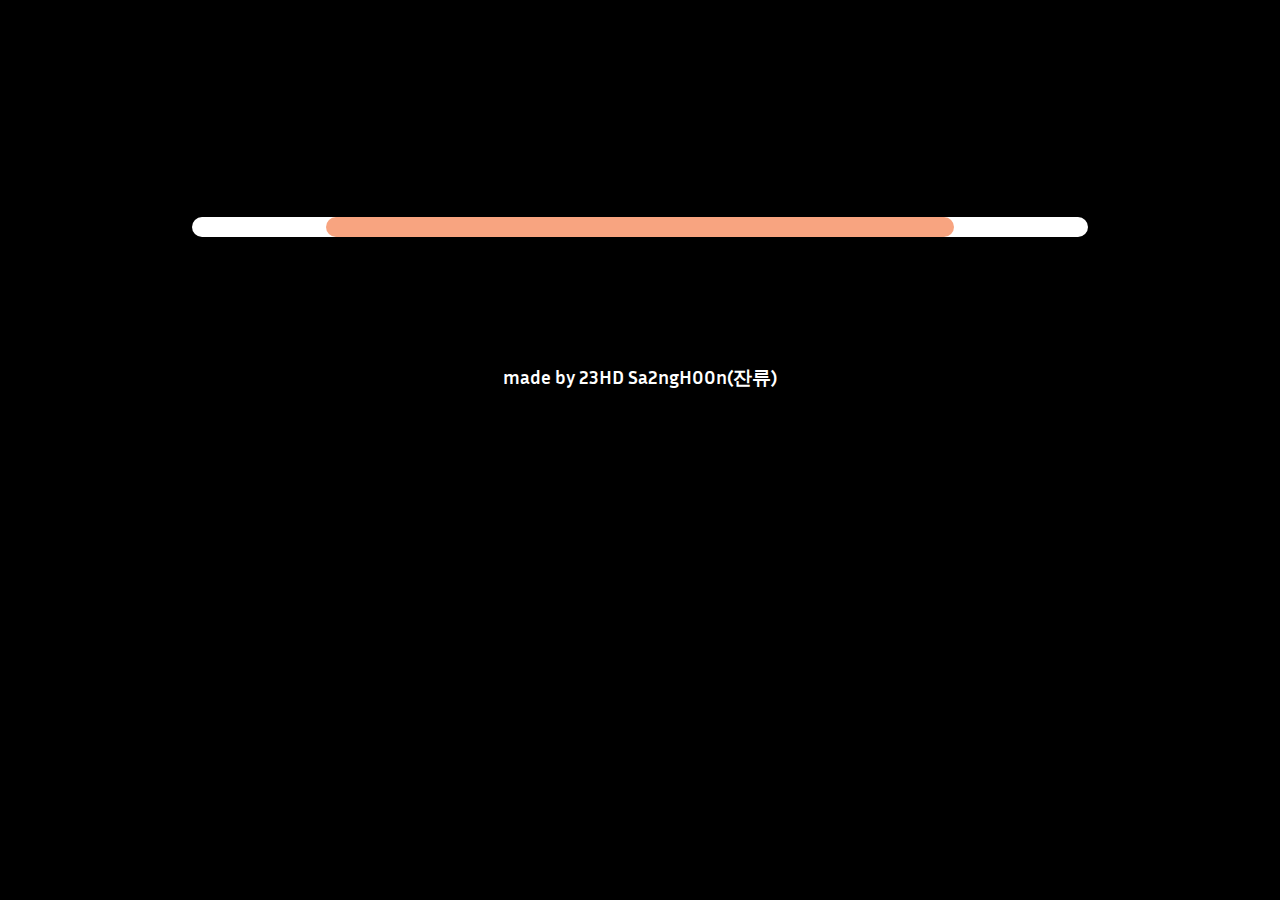
<file: index.html>
<!DOCTYPE html>
<html lang="ko">
<head>
    <meta charset="UTF-8">
    <meta name="viewport" content="width=device-width, initial-scale=1.0">
    <title>Dimi Clock</title>
    <style>
        @import url('https://fonts.googleapis.com/css2?family=Inria+Sans:ital,wght@0,300;0,400;0,700;1,300;1,400;1,700&display=swap');

        body {background-color: black;font-family: "Inria Sans", sans-serif;margin: 0;}

        h1 {color: white;font-weight: 700;font-style: normal;text-align: center;}

        .clock {display: flex;justify-content: center;align-items: center;margin-top: 20px;}

        #clock-nums {font-size: 10vw;text-align: center;}

        .container-bars {display: flex;justify-content: center;align-items: center;margin-top: 10px;}

        .progress-bars {height: 20px;border-radius: 40px;width: 70%;max-width: 1200px;margin: 0 auto;}

        #progress-bar-white {background-color: white;}

        #progress-bar-green {background-color: #2BBC99;}

        #today-percentage {font-size: 3vw;text-align: center;margin-top: 10px;}

        #made-by {font-size: 1.5vw;margin-top: 10vw;}
        
        a {text-decoration: none;color: white;}
    </style>
</head>
<body>
    <div class="clock">
        <h1 id="clock-nums"></h1>
    </div>
    <h1 id="today-percentage"></h1>
    <div class="container-bars">
        <div class="progress-bars" id="progress-bar-white">
            <div class="progress-bars" id="progress-bar-green"></div>
        </div>
    </div>
    <h1 id="time-name"></h1>
    <h1 id = "made-by">
        <a href="remain.html" title="잔류시 시간표로 이동">
            made by 23HD Sa2ngH00n(평시)
        </a>
    </h1>
    <script>
        const timeRanges = [
            {start: 6 * 3600 + 30 * 60, end: 7 * 3600 + 20 * 60, label: "아침 기상 / 인원 점검"},
            {start: 7 * 3600 + 20 * 60, end: 8 * 3600, label: "아침 식사"},
            {start: 8 * 3600, end: 8 * 3600 + 40 * 60, label: "아침 프로그램"},
            {start: 8 * 3600 + 40 * 60, end: 8 * 3600 + 50 * 60, label: "주번 활동"},
            {start: 8 * 3600 + 50 * 60, end: 8 * 3600 + 55 * 60, label: "담임 조회"},
            {start: 8 * 3600 + 55 * 60, end: 9 * 3600, label: "이동 및 수업 준비"},
            {start: 9 * 3600, end: 10 * 3600, label: "1교시"},
            {start: 10 * 3600, end: 11 * 3600, label: "2교시"},
            {start: 11 * 3600, end: 12 * 3600, label: "3교시"},
            {start: 12 * 3600, end: 12 * 3600 + 50 * 60, label: "4교시"},
            {start: 12 * 3600 + 50 * 60, end: 13 * 3600 + 50 * 60, label: "점심 시간"},
            {start: 13 * 3600 + 50 * 60, end: 14 * 3600 + 50 * 60, label: "5교시"},
            {start: 14 * 3600 + 50 * 60, end: 15 * 3600 + 50 * 60, label: "6교시"},
            {start: 15 * 3600 + 50 * 60, end: 16 * 3600 + 40 * 60, label: "7교시"},
            {start: 16 * 3600 + 40 * 60, end: 17 * 3600, label: "청소 및 종례"},
            {start: 17 * 3600, end: 17 * 3600 + 10 * 60, label: "방과후 수업 준비"},
            {start: 17 * 3600 + 10 * 60, end: 18 * 3600 + 35 * 60, label: "방과후 수업"},
            {start: 18 * 3600 + 35 * 60, end: 19 * 3600 + 50 * 60, label: "저녁 식사"},
            {start: 19 * 3600 + 50 * 60, end: 21 * 3600 + 10 * 60, label: "야자 1타임"},
            {start: 21 * 3600 + 10 * 60, end: 21 * 3600 + 30 * 60, label: "휴식 시간"},
            {start: 21 * 3600 + 30 * 60, end: 22 * 3600 + 50 * 60, label: "야자 2타임"},
            {start: 22 * 3600 + 50 * 60, end: 24 * 3600, label: "생활관 이동"},
            {start: 0, end: 6 * 3600 + 30 * 60, label: "취침"}
        ];

        const padZero = num => (num < 10 ? "0" : "") + num;

        const updateClockAndBar = () => {
            const now = new Date();
            const hours = padZero(now.getHours());
            const minutes = padZero(now.getMinutes());
            const seconds = padZero(now.getSeconds());
            const timeString = `${hours} : ${minutes} : ${seconds}`;
            document.getElementById("clock-nums").textContent = timeString;
            const totalSeconds = now.getHours() * 3600 + now.getMinutes() * 60 + now.getSeconds();
            const totalPercentage = ((totalSeconds / 86400) * 100).toFixed(2);
            document.getElementById("progress-bar-green").style.width = `${totalPercentage}%`;
            const percentString = `오늘 하루 ${totalPercentage}%가 지났어요!`;
            document.getElementById("today-percentage").textContent = percentString;
            updateTimeName(totalSeconds);
        }

        const updateTimeName = totalSeconds => {
            for (const range of timeRanges) {
                if (totalSeconds >= range.start && totalSeconds < range.end) {
                    document.getElementById("time-name").textContent = `| ${range.label} ⌛ (${range.end - totalSeconds} 초 남음)|`;
                    return;
                }
            }
        }

        setInterval(updateClockAndBar, 1000);

        function isWeekend() {
            const day = new Date().getDay();
            return day === 0 || day === 6;
        }

        window.onload = function () {
            if (isWeekend() === true) {
                window.location.href = "remain.html";
            }
        }         
</script>
</body>
</html>
</file>
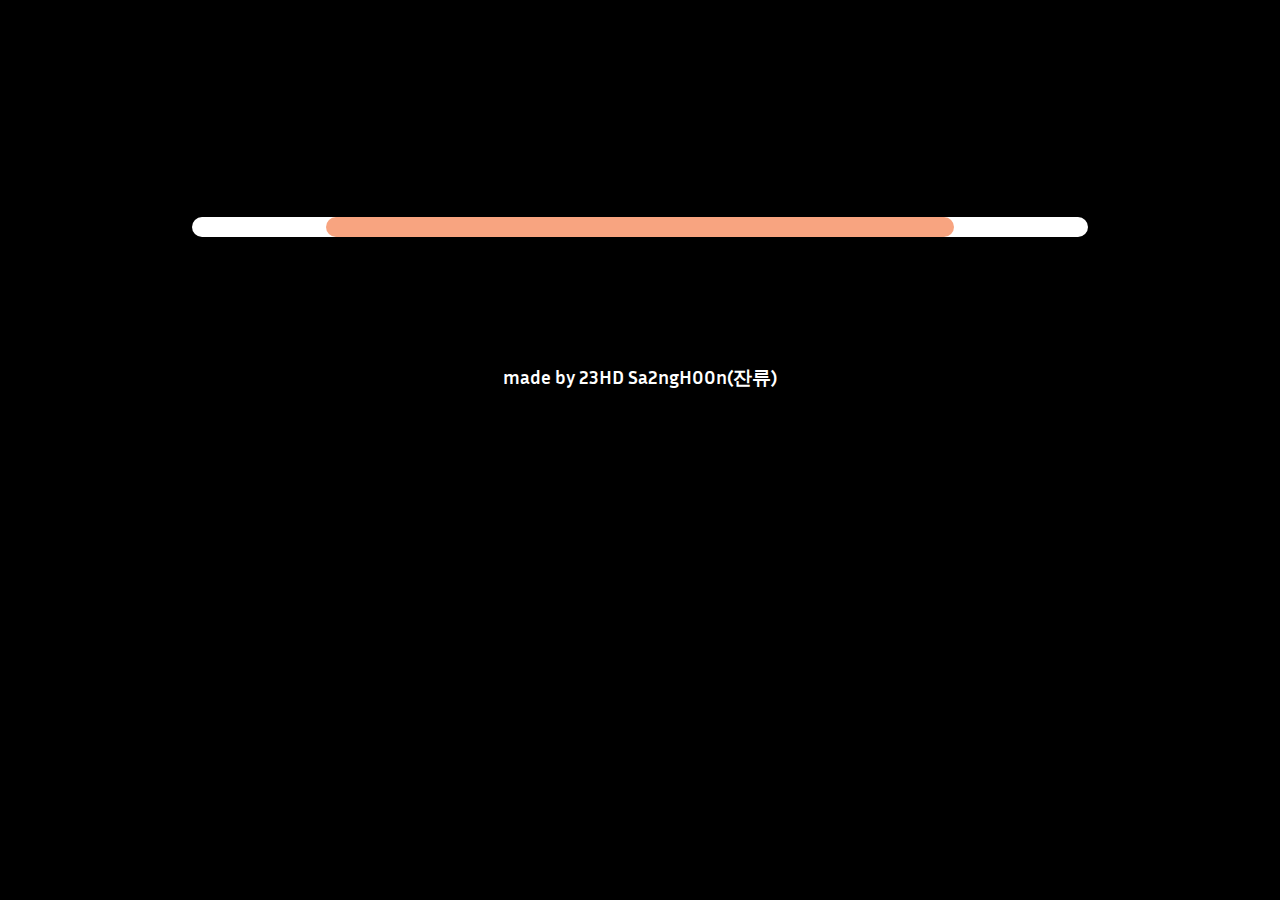
<file: remain.html>
<!DOCTYPE html>
<html lang="ko">
<head>
    <meta charset="UTF-8">
    <meta name="viewport" content="width=device-width, initial-scale=1.0">
    <title>Dimi Clock</title>
    <style>
        @import url('https://fonts.googleapis.com/css2?family=Inria+Sans:ital,wght@0,300;0,400;0,700;1,300;1,400;1,700&display=swap');

        body {background-color: black;font-family: "Inria Sans", sans-serif;margin: 0;}

        h1 {color: white;font-weight: 700;font-style: normal;text-align: center;}

        .clock {display: flex;justify-content: center;align-items: center;margin-top: 20px;}

        #clock-nums {font-size: 10vw;text-align: center;}

        .container-bars {display: flex;justify-content: center;align-items: center;margin-top: 10px;}

        .progress-bars {height: 20px;border-radius: 40px;width: 70%;max-width: 1200px;margin: 0 auto;}

        #progress-bar-white {background-color: white;}

        #progress-bar-green {background-color: #F8A480;}

        #today-percentage {font-size: 3vw;text-align: center;margin-top: 10px;}

        #made-by {font-size: 1.5vw;margin-top: 10vw;}
        
        a {text-decoration: none;color: white;}
    </style>
</head>
<body>
    <div class="clock">
        <h1 id="clock-nums"></h1>
    </div>
    <h1 id="today-percentage"></h1>
    <div class="container-bars">
        <div class="progress-bars" id="progress-bar-white">
            <div class="progress-bars" id="progress-bar-green"></div>
        </div>
    </div>
    <h1 id="time-name"></h1>
    <h1 id = "made-by">
        <a href="index.html" title="평상시 시간표로 이동">
            made by 23HD Sa2ngH00n(잔류)
        </a>
    </h1>
    <script>
        const timeRanges = [
    { start: 6 * 3600 + 30 * 60, end: 7 * 3600 + 50 * 60, label: "아침 기상 / 인원 점검" },
    { start: 7 * 3600 + 50 * 60, end: 8 * 3600 + 10 * 60, label: "아침 식사 및 등교" },
    { start: 8 * 3600 + 30 * 60, end: 9 * 3600, label: "인원 점검" },
    { start: 9 * 3600, end: 10 * 3600 + 20 * 60, label: "오전 자습 1타임" },
    { start: 10 * 3600 + 20 * 60, end: 10 * 3600 + 40 * 60, label: "휴식" },
    { start: 10 * 3600 + 40 * 60, end: 12 * 3600, label: "오전 자습 2타임" },
    { start: 12 * 3600, end: 14 * 3600, label: "점심 및 교내 자율" },
    { start: 14 * 3600, end: 16 * 3600, label: "오후 자습 1타임" },
    { start: 16 * 3600, end: 16 * 3600 + 20 * 60, label: "휴식" },
    { start: 16 * 3600 + 20 * 60, end: 18 * 3600, label: "오후 자습 2타임" },
    { start: 18 * 3600, end: 20 * 3600, label: "저녁 식사" },
    { start: 20 * 3600, end: 22 * 3600 + 30 * 60, label: "야자" },
    { start: 22 * 3600 + 30 * 60, end: 24 * 3600, label: "생활관 입실" },
    { start: 0, end: 6 * 3600, label: "취침" }
];


    const padZero = num => (num < 10 ? "0" : "") + num;

    const updateClockAndBar = () => {
        const now = new Date();
        const hours = padZero(now.getHours());
        const minutes = padZero(now.getMinutes());
        const seconds = padZero(now.getSeconds());
        const timeString = `${hours} : ${minutes} : ${seconds}`;
        document.getElementById("clock-nums").textContent = timeString;
        const totalSeconds = now.getHours() * 3600 + now.getMinutes() * 60 + now.getSeconds();
        const totalPercentage = ((totalSeconds / 86400) * 100).toFixed(2);
        document.getElementById("progress-bar-green").style.width = `${totalPercentage}%`;
        const percentString = `오늘 하루 ${totalPercentage}%가 지났어요!`;
        document.getElementById("today-percentage").textContent = percentString;
        updateTimeName(totalSeconds);   
    }

    const updateTimeName = totalSeconds => {
        for (const range of timeRanges) {
            if (totalSeconds >= range.start && totalSeconds < range.end) {
                document.getElementById("time-name").textContent = `| ${range.label} ⌛ (${range.end -totalSeconds} 초 남음)|`;
                return; 
            }
        }
    }

    setInterval(updateClockAndBar, 1000);
</script>
</body>
</html>
</file>
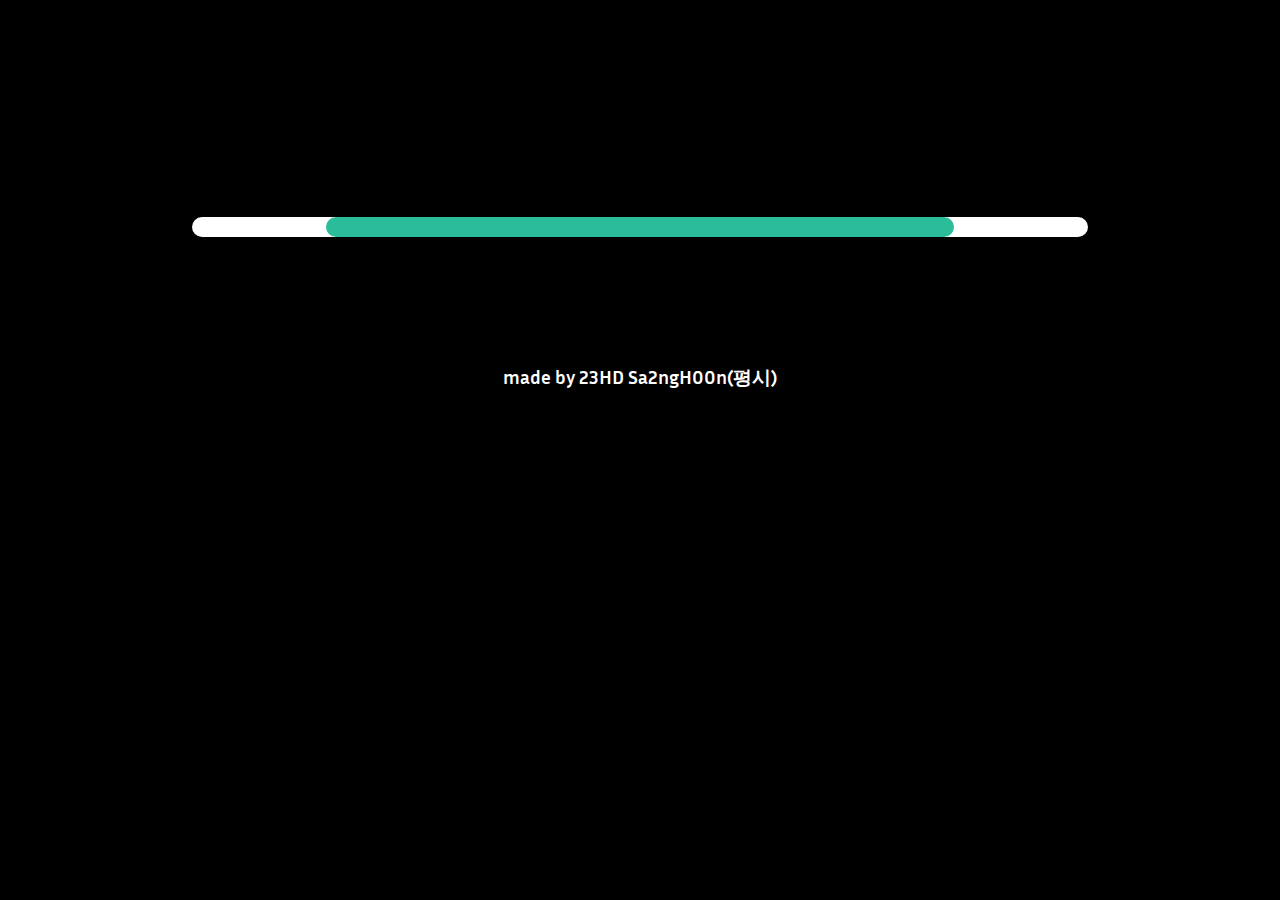
<file: usual.html>
<!DOCTYPE html>
<html lang="ko">
<head>
    <meta charset="UTF-8">
    <meta name="viewport" content="width=device-width, initial-scale=1.0">
    <title>Dimi Clock</title>
    <style>
        @import url('https://fonts.googleapis.com/css2?family=Inria+Sans:ital,wght@0,300;0,400;0,700;1,300;1,400;1,700&display=swap');

        body {background-color: black;font-family: "Inria Sans", sans-serif;margin: 0;}

        h1 {color: white;font-weight: 700;font-style: normal;text-align: center;}

        .clock {display: flex;justify-content: center;align-items: center;margin-top: 20px;}

        #clock-nums {font-size: 10vw;text-align: center;}

        .container-bars {display: flex;justify-content: center;align-items: center;margin-top: 10px;}

        .progress-bars {height: 20px;border-radius: 40px;width: 70%;max-width: 1200px;margin: 0 auto;}

        #progress-bar-white {background-color: white;}

        #progress-bar-green {background-color: #2BBC99;}

        #today-percentage {font-size: 3vw;text-align: center;margin-top: 10px;}

        #made-by {font-size: 1.5vw;margin-top: 10vw;}
        
        a {text-decoration: none;color: white;}
    </style>
</head>
<body>
    <div class="clock">
        <h1 id="clock-nums"></h1>
    </div>
    <h1 id="today-percentage"></h1>
    <div class="container-bars">
        <div class="progress-bars" id="progress-bar-white">
            <div class="progress-bars" id="progress-bar-green"></div>
        </div>
    </div>
    <h1 id="time-name"></h1>
    <h1 id = "made-by">
        <a href="remain.html" title="잔류시 시간표로 이동">
            made by 23HD Sa2ngH00n(평시)
        </a>
    </h1>
    <script>
        const timeRanges = [
        { start: 6 * 3600 + 30 * 60, end: 7 * 3600 + 20 * 60, label: "아침 기상 / 인원 점검" },
        { start: 7 * 3600 + 20 * 60, end: 8 * 3600, label: "아침 식사" },
        { start: 8 * 3600, end: 8 * 3600 + 40 * 60, label: "아침 프로그램" },
        { start: 8 * 3600 + 40 * 60, end: 8 * 3600 + 50 * 60, label: "주번 활동" },
        { start: 8 * 3600 + 50 * 60, end: 8 * 3600 + 55 * 60, label: "담임 조회" },
        { start: 8 * 3600 + 55 * 60, end: 9 * 3600, label: "이동 및 수업 준비" },
        { start: 9 * 3600, end: 10 * 3600, label: "1교시" },
        { start: 10 * 3600, end: 11 * 3600, label: "2교시" },
        { start: 11 * 3600, end: 12 * 3600, label: "3교시" },
        { start: 12 * 3600, end: 12 * 3600 + 50 * 60, label: "4교시" },
        { start: 12 * 3600 + 50 * 60, end: 13 * 3600 + 50 * 60, label: "점심 시간" },
        { start: 13 * 3600 + 50 * 60, end: 14 * 3600 + 50 * 60, label: "5교시" },
        { start: 14 * 3600 + 50 * 60, end: 15 * 3600 + 50 * 60, label: "6교시" },
        { start: 15 * 3600 + 50 * 60, end: 16 * 3600 + 40 * 60, label: "7교시" },
        { start: 16 * 3600 + 40 * 60, end: 17 * 3600, label: "청소 및 종례" },
        { start: 17 * 3600, end: 17 * 3600 + 10 * 60, label: "방과후 수업 준비" },
        { start: 17 * 3600 + 10 * 60, end: 18 * 3600 + 35 * 60, label: "방과후 수업" },
        { start: 18 * 3600 + 35 * 60, end: 19 * 3600 + 50 * 60, label: "저녁 식사" },
        { start: 19 * 3600 + 50 * 60, end: 21 * 3600 + 10 * 60, label: "야자 1타임" },
        { start: 21 * 3600 + 10 * 60, end: 21 * 3600 + 30 * 60, label: "휴식 시간" },
        { start: 21 * 3600 + 30 * 60, end: 22 * 3600 + 50 * 60, label: "야자 2타임" },
        { start: 22 * 3600 + 50 * 60, end: 24 * 3600, label: "생활관 이동" },
        { start: 0, end: 6 * 3600 + 30 * 60, label: "취침" }
    ];

    const padZero = num => (num < 10 ? "0" : "") + num;

    const updateClockAndBar = () => {
        const now = new Date();
        const hours = padZero(now.getHours());
        const minutes = padZero(now.getMinutes());
        const seconds = padZero(now.getSeconds());
        const timeString = `${hours} : ${minutes} : ${seconds}`;
        document.getElementById("clock-nums").textContent = timeString;
        const totalSeconds = now.getHours() * 3600 + now.getMinutes() * 60 + now.getSeconds();
        const totalPercentage = ((totalSeconds / 86400) * 100).toFixed(2);
        document.getElementById("progress-bar-green").style.width = `${totalPercentage}%`;
        const percentString = `오늘 하루 ${totalPercentage}%가 지났어요!`;
        document.getElementById("today-percentage").textContent = percentString;
        updateTimeName(totalSeconds);   
    }

    const updateTimeName = totalSeconds => {
        for (const range of timeRanges) {
            if (totalSeconds >= range.start && totalSeconds < range.end) {
                document.getElementById("time-name").textContent = `| ${range.label} ⌛ (${range.end -totalSeconds} 초 남음)|`;
                return; 
            }
        }
    }

    setInterval(updateClockAndBar, 1000);
</script>
</body>
</html>
</file>
